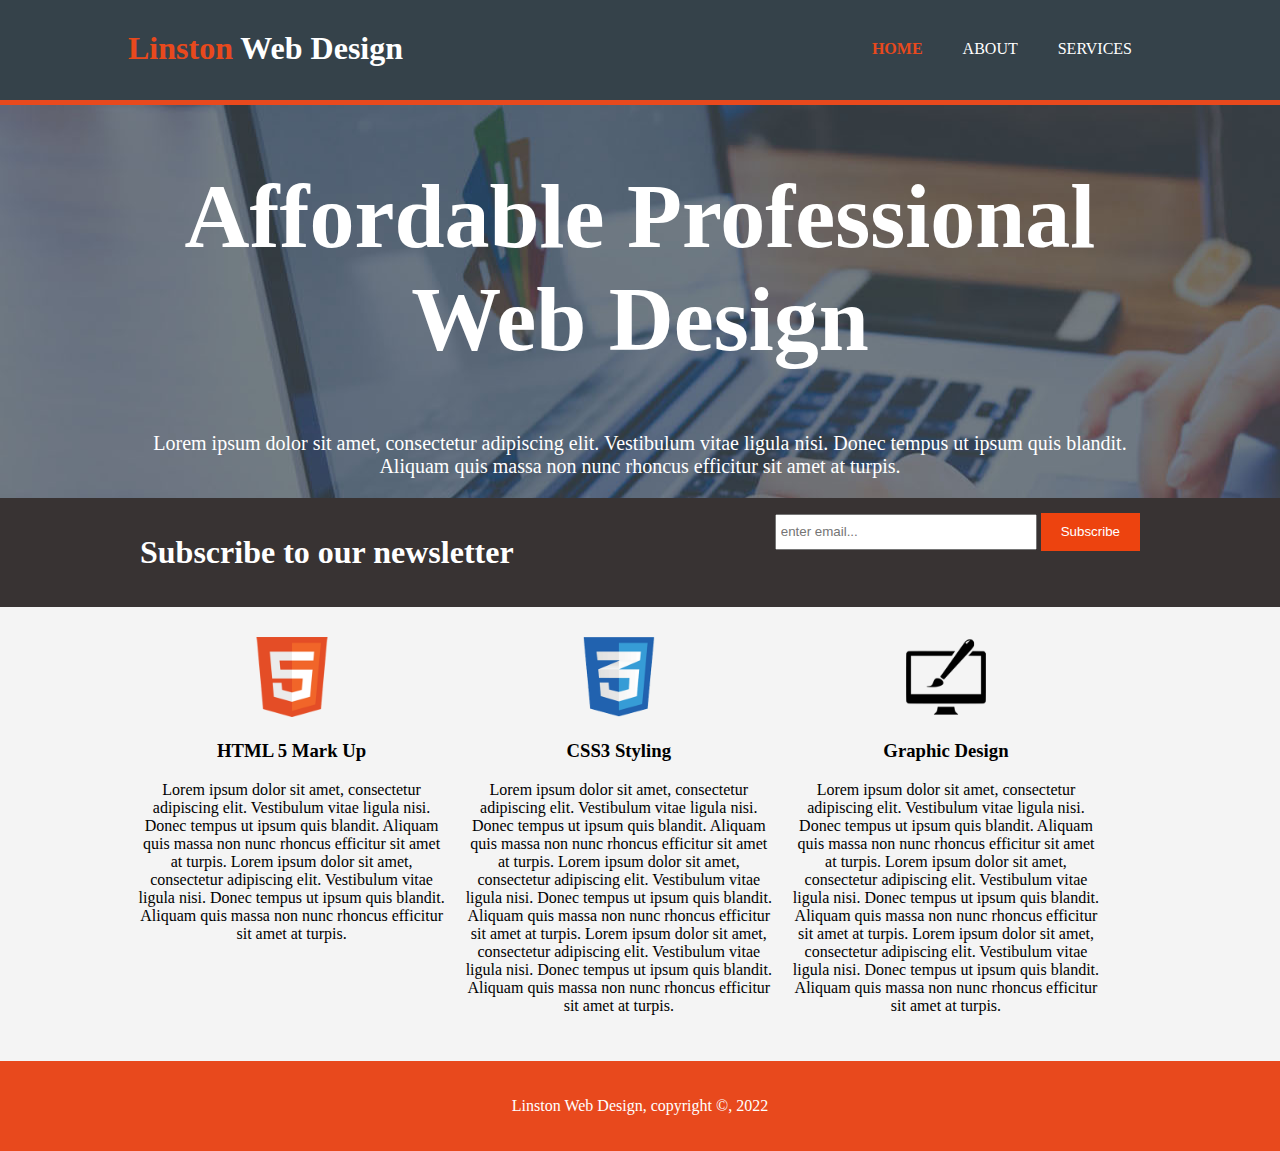
<file: index.html>
<!doctype html>
<html>
<head>
<meta charset="UTF-8">
	<meta name="viewport" content="width=device-width">
<title>Linston Web Design</title>
	<link rel="stylesheet" type="text/css" href="css/style.css">
</head>
<body>
	<header>
	<div class = "container">
		<div id="branding">
		<h1><span class="highlight">Linston</span> Web Design</h1>
		</div>
		<nav>
		<ul>
			<li class="current"><a href="index.html">Home</a></li>
			<li class=><a href="about.html">About</a></li>
			<li class=><a href="services.html">Services</a></li>
			</ul>
		</nav>
		</div>
	</header>
	<section id="showcase">
	<div class="container">
		<h1>Affordable Professional Web Design</h1>
		<p>Lorem ipsum dolor sit amet, consectetur adipiscing elit. Vestibulum vitae ligula nisi. Donec tempus ut ipsum quis blandit. Aliquam quis massa non nunc rhoncus efficitur sit amet at turpis.</p>
		</div>
	</section>
	<section id="newsletter">
	<div class="container">
		<h1>Subscribe to our newsletter</h1>
		<form>
		<input type="email" placeholder="enter email...">
			<button type="submit" class="button_1">Subscribe</button>
		</form>
		</div>
	</section>
	<section id="boxes">
	<div class="container">
		<div class="box">
		<img src="img/logo_html.png" alt="html logo">
		<h3>HTML 5 Mark Up</h3>
		<p>Lorem ipsum dolor sit amet, consectetur adipiscing elit. Vestibulum vitae ligula nisi. Donec tempus ut ipsum quis blandit. Aliquam quis massa non nunc rhoncus efficitur sit amet at turpis. Lorem ipsum dolor sit amet, consectetur adipiscing elit. Vestibulum vitae ligula nisi. Donec tempus ut ipsum quis blandit. Aliquam quis massa non nunc rhoncus efficitur sit amet at turpis.</p>  
		</div>
		<div class="box">
		<img src="img/logo_css.png" alt="css logo">
		<h3>CSS3 Styling</h3>
			<p>Lorem ipsum dolor sit amet, consectetur adipiscing elit. Vestibulum vitae ligula nisi. Donec tempus ut ipsum quis blandit. Aliquam quis massa non nunc rhoncus efficitur sit amet at turpis. Lorem ipsum dolor sit amet, consectetur adipiscing elit. Vestibulum vitae ligula nisi. Donec tempus ut ipsum quis blandit. Aliquam quis massa non nunc rhoncus efficitur sit amet at turpis. Lorem ipsum dolor sit amet, consectetur adipiscing elit. Vestibulum vitae ligula nisi. Donec tempus ut ipsum quis blandit. Aliquam quis massa non nunc rhoncus efficitur sit amet at turpis.</p>
		</div>
		<div class="box">
		<img src="img/logo_brush.png" alt="brush logo">
		<h3>Graphic Design</h3>
			<p>Lorem ipsum dolor sit amet, consectetur adipiscing elit. Vestibulum vitae ligula nisi. Donec tempus ut ipsum quis blandit. Aliquam quis massa non nunc rhoncus efficitur sit amet at turpis. Lorem ipsum dolor sit amet, consectetur adipiscing elit. Vestibulum vitae ligula nisi. Donec tempus ut ipsum quis blandit. Aliquam quis massa non nunc rhoncus efficitur sit amet at turpis. Lorem ipsum dolor sit amet, consectetur adipiscing elit. Vestibulum vitae ligula nisi. Donec tempus ut ipsum quis blandit. Aliquam quis massa non nunc rhoncus efficitur sit amet at turpis.</p>
		</div>
		</div>
	</section>
	<footer>
	<p>
		Linston Web Design, copyright &copy, 2022
		</p>
	</footer>
</body>
</html>
</file>
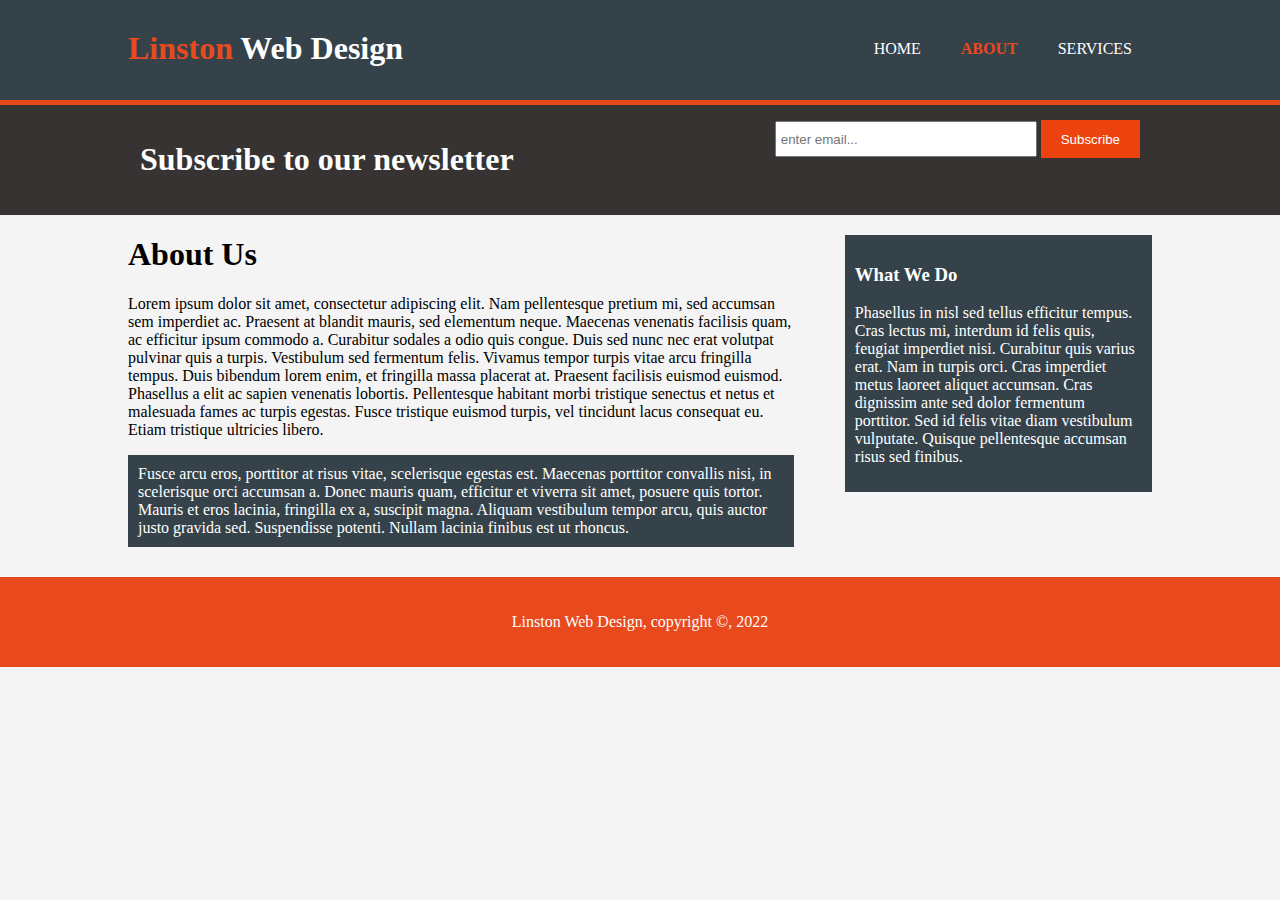
<file: about.html>
<!doctype html>
<html>
<head>
<meta charset="UTF-8">
<meta name="viewport" content="width=device-width">
<title>Linston Web Design</title>
	<link rel="stylesheet" type="text/css" href="css/style.css">
</head>
<body>
	<header>
	<div class = "container">
		<div id="branding">
		<h1><span class="highlight">Linston</span> Web Design</h1>
		</div>
		<nav>
		<ul>
			<li class=><a href="index.html">Home</a></li>
			<li class="current"><a href="about.html">About</a></li>
			<li class=><a href="services.html">Services</a></li>
			</ul>
		</nav>
		</div>
	</header>
	<section id="newsletter">
	<div class="container">
		<h1>Subscribe to our newsletter</h1>
		<form>
		<input type="email" placeholder="enter email...">
			<button type="submit" class="button_1">Subscribe</button>
		</form>
		</div>
	</section>
	<section id="main">
	<div class="container">
		<article id="main-col">
	<h1 class="page-title">About Us</h1>
			<p>Lorem ipsum dolor sit amet, consectetur adipiscing elit. Nam pellentesque pretium mi, sed accumsan sem imperdiet ac. Praesent at blandit mauris, sed elementum neque. Maecenas venenatis facilisis quam, ac efficitur ipsum commodo a. Curabitur sodales a odio quis congue. Duis sed nunc nec erat volutpat pulvinar quis a turpis. Vestibulum sed fermentum felis. Vivamus tempor turpis vitae arcu fringilla tempus. Duis bibendum lorem enim, et fringilla massa placerat at. Praesent facilisis euismod euismod. Phasellus a elit ac sapien venenatis lobortis. Pellentesque habitant morbi tristique senectus et netus et malesuada fames ac turpis egestas. Fusce tristique euismod turpis, vel tincidunt lacus consequat eu. Etiam tristique ultricies libero.</p>
			<p class="dark">Fusce arcu eros, porttitor at risus vitae, scelerisque egestas est. Maecenas porttitor convallis nisi, in scelerisque orci accumsan a. Donec mauris quam, efficitur et viverra sit amet, posuere quis tortor. Mauris et eros lacinia, fringilla ex a, suscipit magna. Aliquam vestibulum tempor arcu, quis auctor justo gravida sed. Suspendisse potenti. Nullam lacinia finibus est ut rhoncus.</p>
		</article>
		<aside id="sidebar">
		<div class="dark">
			<h3>What We Do</h3>
			<p>Phasellus in nisl sed tellus efficitur tempus. Cras lectus mi, interdum id felis quis, feugiat imperdiet nisi. Curabitur quis varius erat. Nam in turpis orci. Cras imperdiet metus laoreet aliquet accumsan. Cras dignissim ante sed dolor fermentum porttitor. Sed id felis vitae diam vestibulum vulputate. Quisque pellentesque accumsan risus sed finibus.</p>
			</div>
		</aside>
		</div>
	</section>
	<footer>
	<p>
		Linston Web Design, copyright &copy, 2022
		</p>
	</footer>
</body>
</html>
</file>
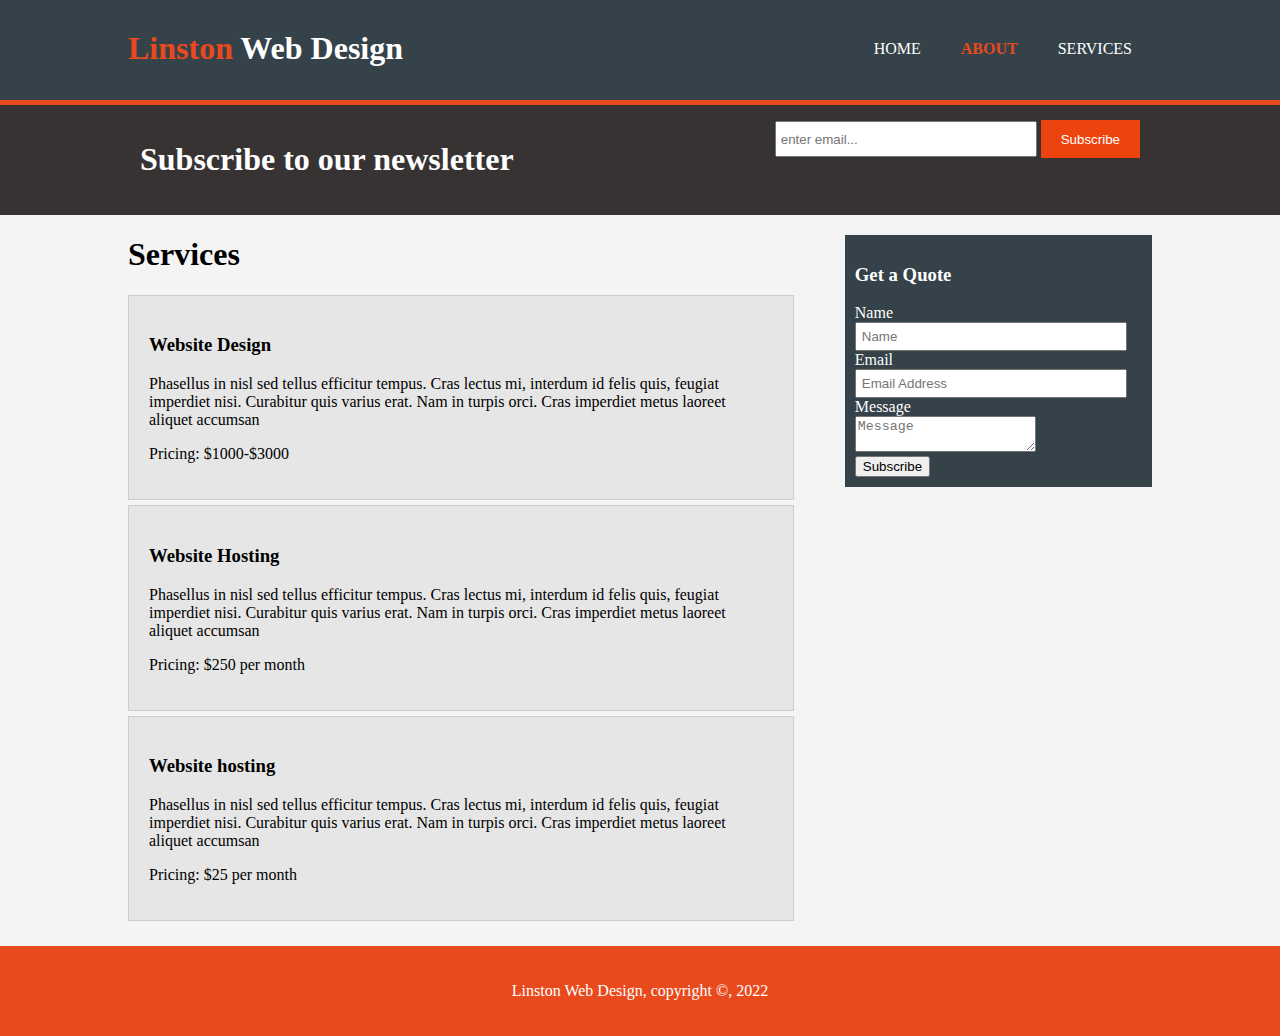
<file: services.html>
<!doctype html>
<html>
<head>
<meta charset="UTF-8">
<meta name="viewport" content="width=device-width">
<title>Linston Web Design</title>
	<link rel="stylesheet" type="text/css" href="css/style.css">
</head>
<body>
	<header>
	<div class = "container">
		<div id="branding">
		<h1><span class="highlight">Linston</span> Web Design</h1>
		</div>
		<nav>
		<ul>
			<li class=><a href="index.html">Home</a></li>
			<li class="current"><a href="about.html">About</a></li>
			<li class=><a href="services.html">Services</a></li>
			</ul>
		</nav>
		</div>
	</header>
	<section id="newsletter">
	<div class="container">
		<h1>Subscribe to our newsletter</h1>
		<form>
		<input type="email" placeholder="enter email...">
			<button type="submit" class="button_1">Subscribe</button>
		</form>
		</div>
	</section>
	<section id="main">
	<div class="container">
		<article id="main-col">
	<h1 class="page-title">Services</h1>
		<ul id="services">
			<li>
			<h3>Website Design</h3>
				<p>Phasellus in nisl sed tellus efficitur tempus. Cras lectus mi, interdum id felis quis, feugiat imperdiet nisi. Curabitur quis varius erat. Nam in turpis orci. Cras imperdiet metus laoreet aliquet accumsan</p>
				<p>Pricing: $1000-$3000</p>
			</li>
			<li>
			<h3>Website Hosting</h3>
				<p>Phasellus in nisl sed tellus efficitur tempus. Cras lectus mi, interdum id felis quis, feugiat imperdiet nisi. Curabitur quis varius erat. Nam in turpis orci. Cras imperdiet metus laoreet aliquet accumsan</p>
				<p>Pricing: $250 per month</p>
			</li>
			<li>
			<h3>Website hosting</h3>
				<p>Phasellus in nisl sed tellus efficitur tempus. Cras lectus mi, interdum id felis quis, feugiat imperdiet nisi. Curabitur quis varius erat. Nam in turpis orci. Cras imperdiet metus laoreet aliquet accumsan</p>
				<p>Pricing: $25 per month</p>
			</li>
			</ul>
		</article>
		<aside id="sidebar">
		<div class="dark">
			<h3>Get a Quote</h3>
			<form class="quote">
			 <div>
                            <label> Name </label><br>
                            <input type="text" placeholder="Name">
                        </div>
                        <div>
                            <label>Email</label><br>
                            <input type="email" placeholder="Email Address">
                        </div>
                        <div>
                            <label>Message</label><br>
                            <textarea placeholder="Message"></textarea>
                        </div>
                        <button lass="button_1">Subscribe</button>
                    </form>
			</div>
		</aside>
		</div>
	</section>
	<footer>
	<p>
		Linston Web Design, copyright &copy, 2022
		</p>
	</footer>
</body>
</html>
</file>
<file: css/style.css>
/* CSS Document */
body{
	font: 15px/1.5, Helvetica, sans-serif;
	padding: 0;
	margin: 0;
	background-color: #f4f4f4;
}
.container {
	width: 80%;
	margin: auto;
	overflow: hidden;
}
ul{
	margin: 0;
	padding: 0;
}
.button_1{
	height:38px;
	background: #ed430f;
	border: 0;
	padding-left: 20px;
	padding-right: 20px;
	color: #FFFFFF
}
.dark{
	padding: 10px 10px 10px 10px;
	background: #35424a;
	color: #FFFFFF;
	margin-top:10px;
	margin-bottom:10px;
}
header {
	background: #35424a;
	color: #FFFFFF;
	padding-top:30px;
	min-height:70px;
	border-bottom: #e8491d 5px solid;
}
header a{
	color: #FFFFFF;
	text-decoration: none;
		text-transform: uppercase;
	font-size:16px;
}
header li{
	float: left;
	display: inline;
	padding: 0 20px 0 20px;
}
header #branding{
	float: left;
}
header #branding h1{
	margin: 0;
}
header nav{
	float: right;
	margin-top:10px;
}
header .highlight, header .current a{
	color: #e8491d;
	font-weight:bold;
}
header a:hover{
	color:#CCCCCC;
	font-weight:bold;
}
#showcase {
	min-height: 350px;
	background: url("../img/showcase.jpeg")no-repeat 0-400px;
	text-align: center;
	color: #ffffff;
	font-size:45px;
}
#showcase p{
	font-size: 20px;
}
#newsletter{
	padding:15px;
	color: #FFFFFF;
	background: #383333;
}
#newsletter h1{
	float: left;
}
#newsletter form{
	float: right;
}
#newsletter input[type="email"]{
	padding: 4px;
	height: 24px;
	width: 250px;
}
#boxes{
	margin-top: 20px;
}
#boxes .box{
	float:left;
	text-align: center;
	width: 30%;
	padding: 10px;
}
#boxes .box img{
	width: 80px;
}
aside#sidebar{
	float: right;
	width: 30%;
	margin-top: 10px;
}
aside#sidebar .quote input, aside#sidebar .quote textare {
	width:90%;
	padding: 5px;
}
article#main-col{
	float:left;
	width: 65%;
}
ul#services li{
	list-style: none; 
	padding: 20px;
	border: #cccccc solid 1px;
	margin-bottom: 5px;
	background: #e6e6e6;
}
footer{
	padding: 20px; 
	margin-top:20px;
	color: #ffffff;
	background-color: #e8491d;
	text-align: center
}
@media(max-width: 768px){
	header #branding,
	header nav,
	header nav li,
	#newsletter h1,
	#newsletter form,
	#boxes .box,
	article#main-col,
	aside#sidebar
	{
		float:none;
		text-align: center;
		width: 100%;
	}
	header {
		padding-bottom: 20px;
	}
	#showcase h1{
		margin-top: 40px; 
	}
	#newsletter button, .quote button {
		display: block;
		width: 100%;
	}
	#newsletter form input[type="email"], .quote input, .quote textarea {
		width: 100%;
		margin-bottom: 5px;
	}
}
</file>
